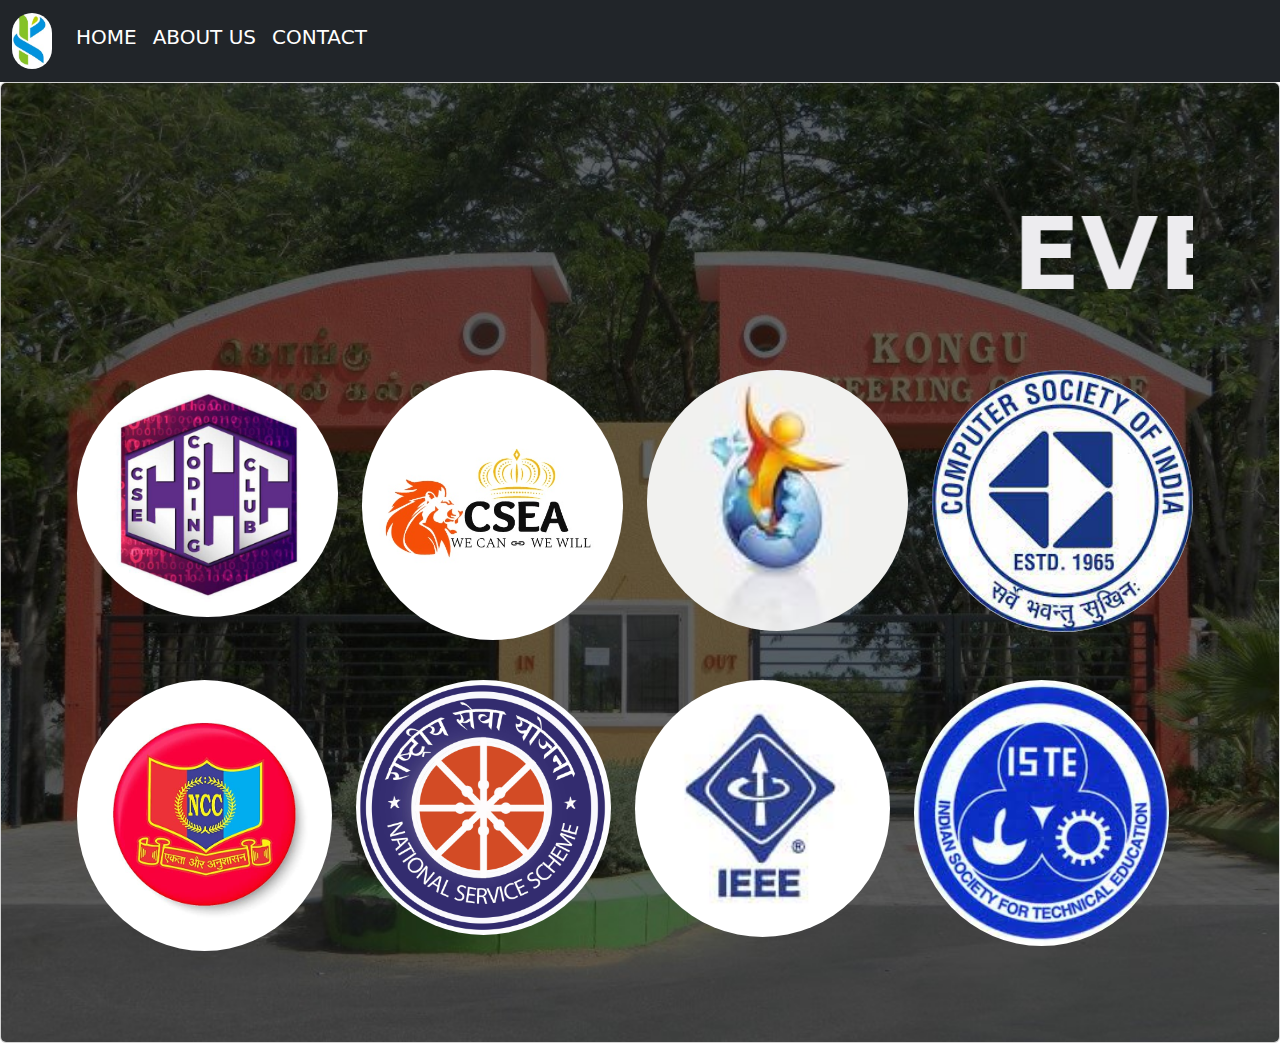
<file: hackbuzz/html/index.html>
<!DOCTYPE html>
<html lang="en">
<head>
  <title>EVENT ORGANISING MANAGEMENT</title>
  <meta charset="utf-8">
  <meta name="viewport" content="width=device-width, initial-scale=1">
  <link href="https://cdn.jsdelivr.net/npm/bootstrap@5.2.3/dist/css/bootstrap.min.css" rel="stylesheet">
  <script src="https://cdn.jsdelivr.net/npm/bootstrap@5.2.3/dist/js/bootstrap.bundle.min.js"></script>
</head>
<body>
    <nav class="navbar navbar-expand-sm navbar-dark bg-dark">
        <div class="container-fluid">
          <a class="navbar-brand" href="https://placement.kongu.edu/login">
            <img src="../images/logo.jpg" alt="Logo" style="width:40px;" class="rounded-pill">
          </a>
          <button class="navbar-toggler" type="button" data-bs-toggle="collapse" data-bs-target="#collapsibleNavbar">
            <span class="navbar-toggler-icon"></span>
          </button>
          <div class="collapse navbar-collapse" id="collapsibleNavbar">
            <ul class="navbar-nav me-auto">
              <li class="nav-item">
                <a class="nav-link" href="https://kongu.ac.in/index.php"  style="color:white;"><H5>HOME</H5></a>
              </li>
              <li class="nav-item">
                <a class="nav-link" href="https://kongu.ac.in/facilities.php" style="color:white;"><H5>ABOUT US</H5> </a>
              </li>
              <li class="nav-item">
                <a class="nav-link" href="https://kongu.ac.in/contact.php" style="color:white;"><H5>CONTACT</H5></a>
              </li>
            </ul>
          </div>
        </div>
        </div>
      </nav>
      <div class="card img-fixed" style="width:100%">
        
        <img class="card-img" src="../images/kongugate.jpg" alt="Card image" style="width:100%;height: 100%;">
        <div class="card-img-overlay">
      <div class="container m-5">
        <marquee behavior="scroll" width="100%" direction="left" height="0%" scrollamount="20">
          
          
        <h1 class="text-center my-5" style="color: rgb(237, 236, 239);font-size: 100px;"><b>EVENTS ORGANISING MANAGEMENT</b></h1></marquee>
        <div class="row">
          <div class="col-md-3 col-md-3 col-12">
            <a href="clubin.html">
              <img src="../images/ccc.jpg" class="card-img-top rounded-circle"  >
            </a>
            
            
          </div>
          <div class="col-md-3 col-md-3 col-12">
            <a href="clubin.html" >
              
              <img  src="../images/CSEA logo.jpg" class="card-img-top rounded-circle">
            </a>
            
            
            </div>
            
          <div class="col-md-3 col-md-3 col-12">
            <a href="clubin.html" >
              
              <img  src="../images/sdc.jpeg" class="card-img-top rounded-circle">
            </a>
          
          
          </div>
          <div class="col-md-3 col-md-3 col-12">
            <a href="clubin.html" >
              
              <img  src="../images/csi.jpeg" class="card-img-top rounded-circle">
              
            </a>
          
            
    
        
        <br>
        <br>
        <br>
      </div>
      
        <div class="row">
          <div class="col-md-3 col-md-3 col-12">
            <a href="clubin.html">
              
              <img  src="../images/ncc.jpg" class="card-img-top rounded-circle">
                  
            </a>
          
          </div>
          <div class="col-md-3 col-md-3 col-12">
            <a href="clubin.html" >
              
              <img  src="../images/nss.jpeg" class="card-img-top rounded-circle">
              
            </a>
            
            </div>
            
          <div class="col-md-3 col-md-3 col-12">
            <a href="clubin.html" >
              
              <img  src="../images/ieee.jpeg" class="card-img-top rounded-circle">
              
            </a>
            </div>
            
          
          <div class="col-md-3 col-md-3 col-12">
            <a href="clubin.html" >
              
              <img  src="../images/iste.jpeg" class="card-img-top rounded-circle">
              

            </a>
          
          </div>
        </div>
        </div>
        </div>
        </div>
      
      
</body>
</html>
</file>
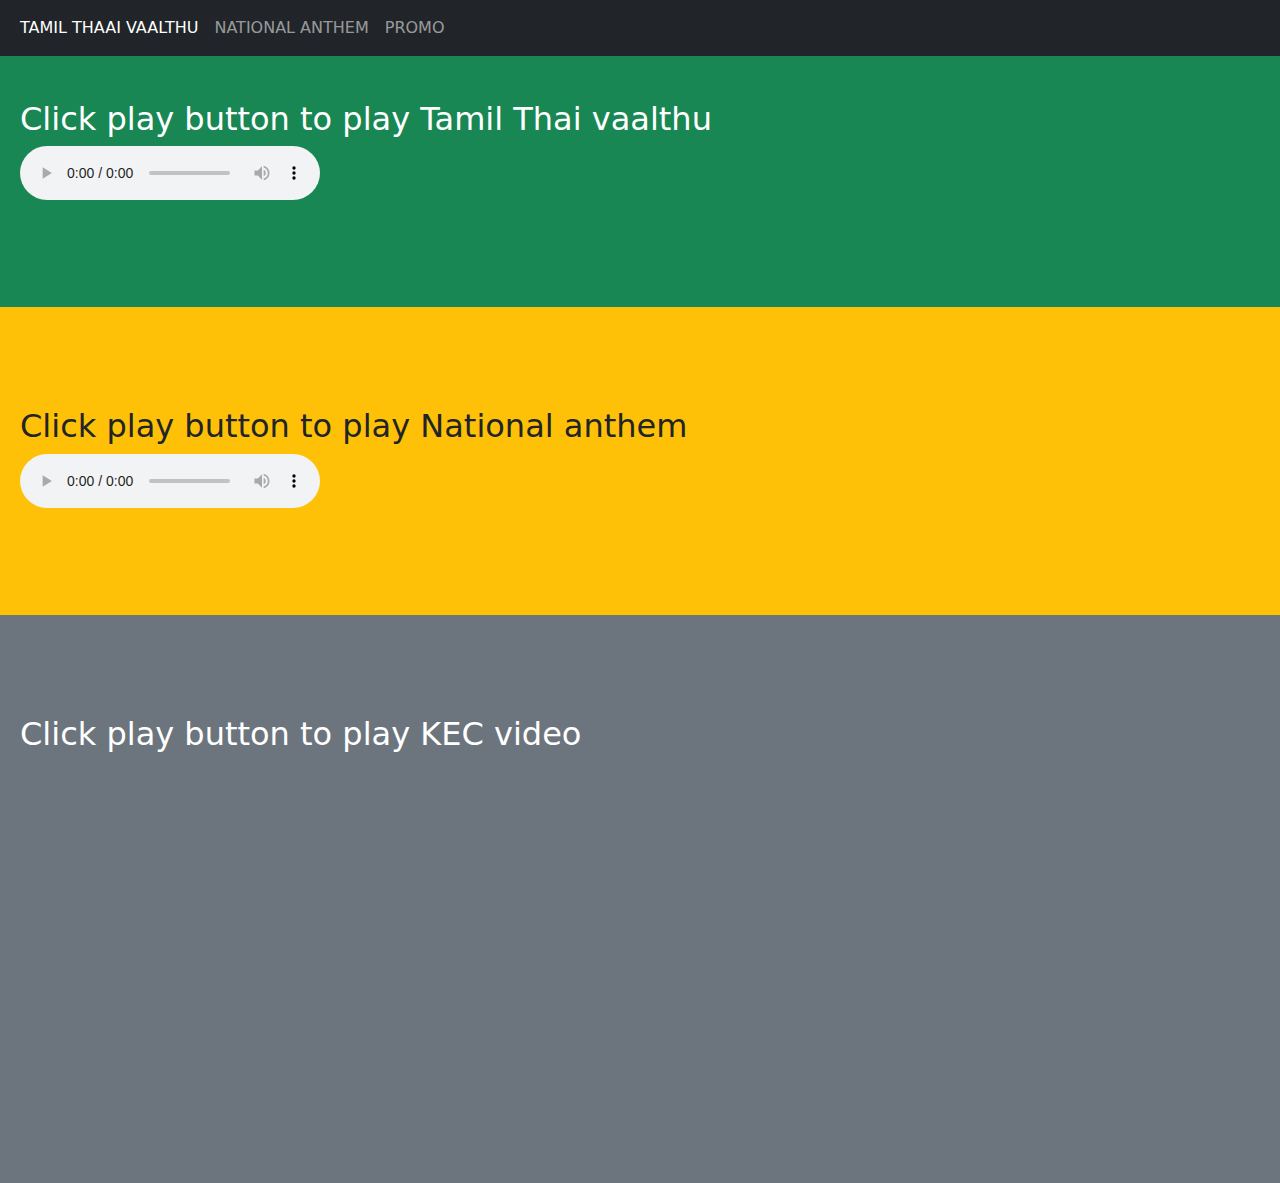
<file: hackbuzz/html/au&vi.html>
<!DOCTYPE html>
<html lang="en">
<head>
  <title>AUDIO AND VIDEO</title>
  <meta charset="utf-8">
  <meta name="viewport" content="width=device-width, initial-scale=1">
  <link href="https://cdn.jsdelivr.net/npm/bootstrap@5.2.3/dist/css/bootstrap.min.css" rel="stylesheet">
  <script src="https://cdn.jsdelivr.net/npm/bootstrap@5.2.3/dist/js/bootstrap.bundle.min.js"></script>
  <style>
  body {
      position: relative; 
  }
  </style>
</head>
<body data-bs-spy="scroll" data-bs-target=".navbar" data-bs-offset="50">

<nav class="navbar navbar-expand-sm bg-dark navbar-dark fixed-top">
  <div class="container-fluid">
    <ul class="navbar-nav">
      <li class="nav-item">
        <a class="nav-link" href="#section1">TAMIL THAAI VAALTHU</a>
      </li>
      <li class="nav-item">
        <a class="nav-link" href="#section2">NATIONAL ANTHEM</a>
      </li>
      <li class="nav-item">
        <a class="nav-link" href="#section3">PROMO</a>
      </li>
    </ul>
  </div>
</nav>

<div id="section1" class="container-fluid bg-success text-white" style="padding:100px 20px;">
    <h2>Click play button to play Tamil Thai vaalthu</h2>
    <audio src="C:\Users\Kavyasaravanan\Downloads\thamizh-thai-vazhthu.mp3" controls></audio> 
</div>
<div id="section2" class="container-fluid bg-warning" style="padding:100px 20px;">
    <h2>Click play button to play National anthem</h2>
    <audio src="C:\Users\Kavyasaravanan\Downloads\thamizh-thai-vazhthu.mp3" controls></audio> 
</div>

<div id="section3" class="container-fluid bg-secondary text-white" style="padding:100px 20px;">
    <h2>Click play button to play KEC video</h2>
    <iframe width="560" height="315" src="https://www.youtube.com/embed/0MvOm94RMvQ" title="YouTube video player" frameborder="0" allow="accelerometer; autoplay; clipboard-write; encrypted-media; gyroscope; picture-in-picture; web-share" allowfullscreen></iframe>
</div>

    

</body>
</html>
</file>
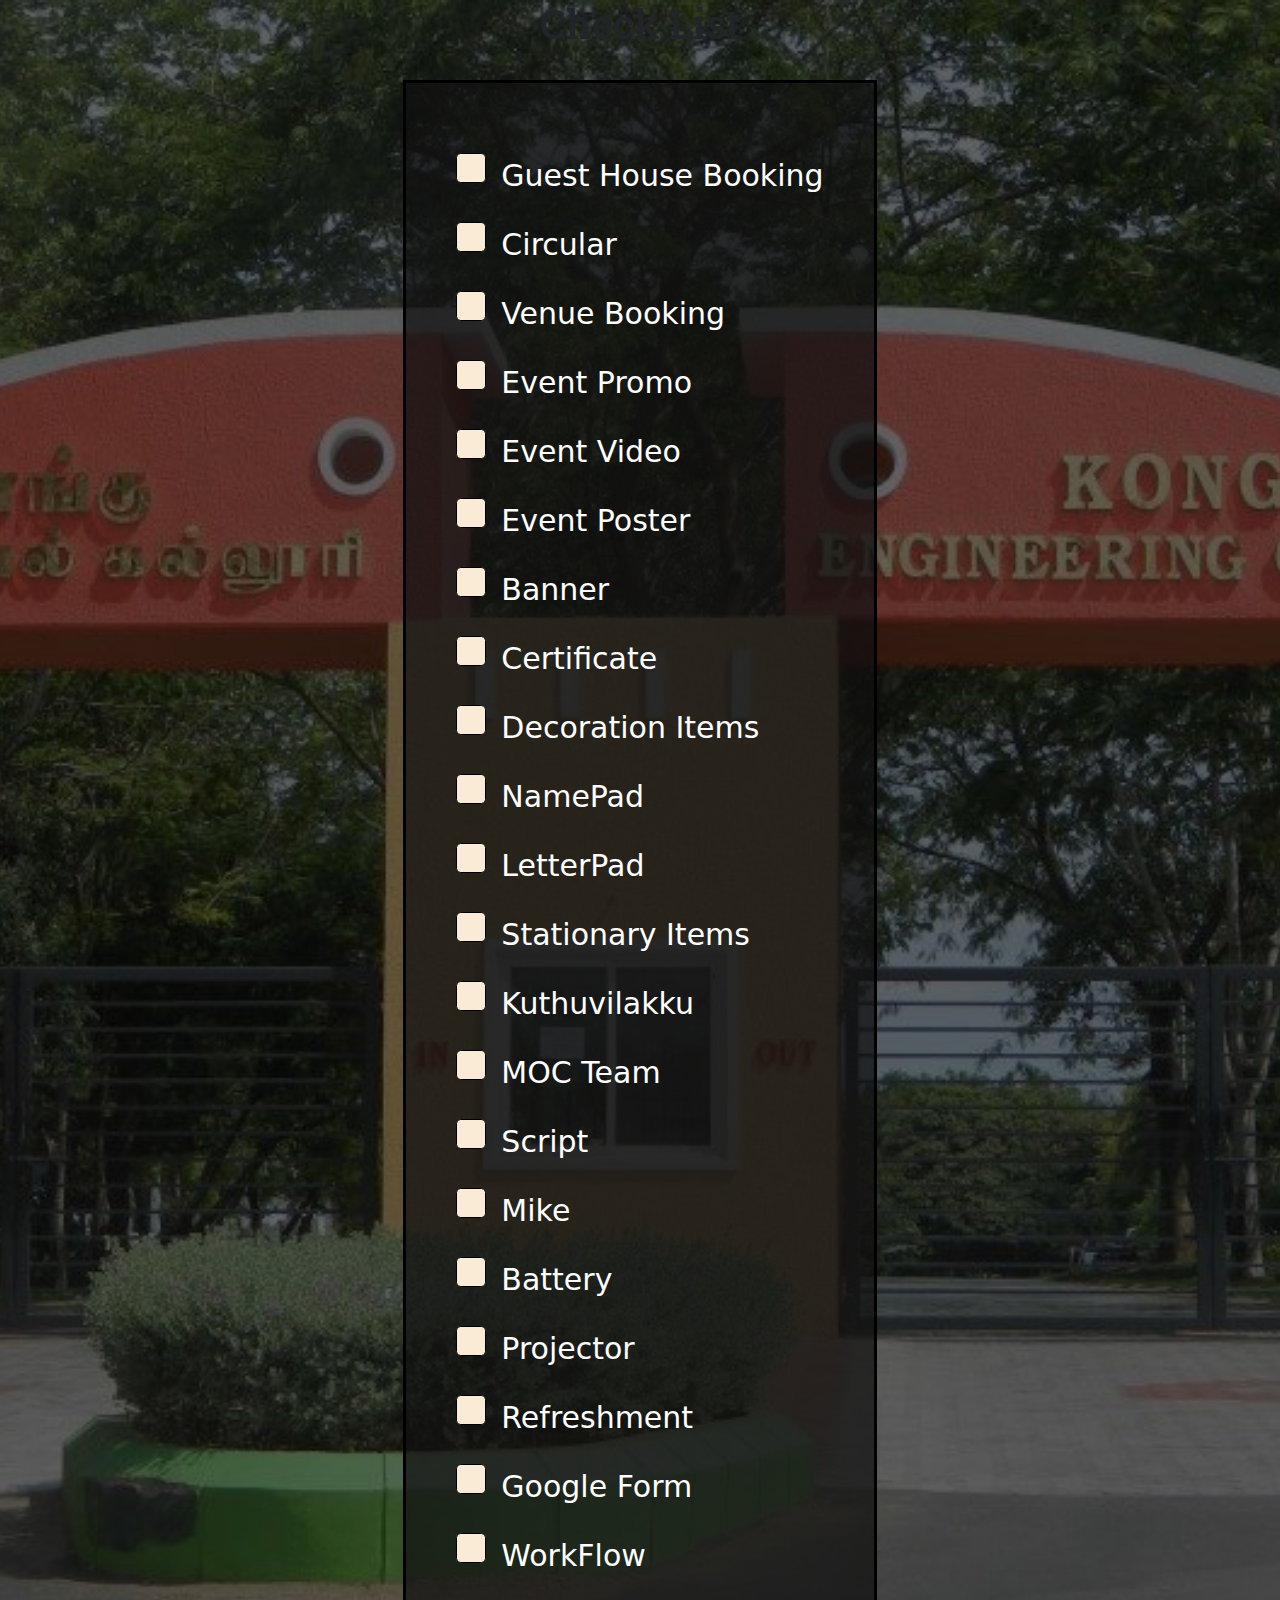
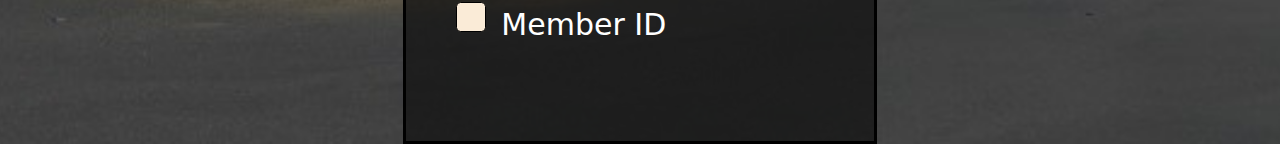
<file: hackbuzz/html/checklist.html>
<!DOCTYPE html>
<html>
    <head>
        <title>CheckList</title>
        <meta charset="utf-8">
  <meta name="viewport" content="width=device-width, initial-scale=1">
  <link href="https://cdn.jsdelivr.net/npm/bootstrap@5.2.3/dist/css/bootstrap.min.css" rel="stylesheet">
  <script src="https://cdn.jsdelivr.net/npm/bootstrap@5.2.3/dist/js/bootstrap.bundle.min.js"></script>
        <link rel="stylesheet" href="../css/Stylesheet.css">
    </head>
    <body>
        <h1>Check List</h1>
        <br>
        <center>
        <div class="center">
        <div class="check">
        <input type="checkbox" id="cb1">
        <label for="cb1">Guest House Booking</label>
        </div>
        <br>
        <div class="check">
        <input type="checkbox" id="cb2">
        <label for="cb2">Circular</label>
        </div>
        <br>
        <div class="check">
        <input type="checkbox" id="cb3">
        <label for="cb3">Venue Booking</label>
        </div>
        <br>
        <div class="check">
        <input type="checkbox" id="cb4">
        <label for="cb4">Event Promo</label>
        </div>
        <br>
        <div class="check">
        <input type="checkbox" id="cb5">
        <label for="cb5">Event Video</label>
        </div>
        <br>
        <div class="check">
        <input type="checkbox" id="cb6">
        <label for="cb6">Event Poster</label>
        </div>
        <br>
        <div class="check">
        <input type="checkbox" id="cb7">
        <label for="cb7">Banner</label>
        </div>
        <br>
        <div class="check">
        <input type="checkbox" id="cb8">
        <label for="cb8">Certificate</label>
        </div>
        <br>
        <div class="check">
        <input type="checkbox" id="cb9">
        <label for="cb9">Decoration Items</label>
        </div>
        <br>
        <div class="check">
        <input type="checkbox" id="cb10">
        <label for="cb10">NamePad</label>
        </div>
        <br>
        <div class="check">
        <input type="checkbox" id="cb11">
        <label for="cb11">LetterPad</label>
        </div>
        <br>
        <div class="check">
        <input type="checkbox" id="cb12">
        <label for="cb12">Stationary Items</label>
        </div>
        <br>
        <div class="check">
        <input type="checkbox" id="cb13">
        <label for="cb13">Kuthuvilakku</label>
        </div>
        <br>
        <div class="check">
        <input type="checkbox" id="cb14">
        <label for="cb14">MOC Team</label>
        </div>
        <br>
        <div class="check">
        <input type="checkbox" id="cb15">
        <label for="cb15">Script</label>
        </div>
        <br>
        <div class="check">
        <input type="checkbox" id="cb16">
        <label for="cb16">Mike</label>
        </div>
        <br>
        <div class="check">
        <input type="checkbox" id="cb17">
        <label for="cb17">Battery</label>
        </div>
        <br>
        <div class="check">
        <input type="checkbox" id="cb18">
        <label for="cb18">Projector</label>
        </div>
        <br>
        <div class="check">
        <input type="checkbox" id="cb19">
        <label for="cb19">Refreshment</label>
        </div>
        <br>
        <div class="check">
        <input type="checkbox" id="cb20">
        <label for="cb20">Google Form</label>
        </div>
        <br>
        <div class="check">
        <input type="checkbox" id="cb21">
        <label for="cb21">WorkFlow</label>
        </div>
        <br>
        <div class="check">
        <input type="checkbox" id="cb22">
        <label for="cb22">Member ID</label>
        </div>
        <br>
        </div>
        </div>
        </center>
</body>
</html>
</file>
<file: hackbuzz/css/Stylesheet.css>
@import url('https://fonts.googleapis.com/css2?family=Roboto+Slab:wght@500&display=swap');
*
{
    box-sizing: border-box;
}

body
{
    background-image: url(../images/kongugate.jpg);
    background-size: cover;
    background-position: center;
    align-items: center;
    justify-content: center;
}
h1
{
    font-family: 'Roboto Slab', serif;
    text-align: center;
}

.check
{
    display: flex;
    
}
.check label
{
    cursor: pointer;
    display: flex;
    font-size: 30px;
    color: white;
}
.check input[type='checkbox']
{
    cursor: pointer;
    opacity: 0;
    position: absolute;
}
.check label::before
{
    content: '';
    width: 1em;
    height: 1em;
    border-radius: .15em;
    margin-right: .5em;
    border: .05em solid black;
    background-color: antiquewhite;
    color: black;
}
.check label:hover::before,.check input[type='checkbox']:hover+label::before
{
    background-color: chartreuse;
}
.check input[type='checkbox']:focus+label::before
{
    box-shadow: 0 0 20px black;
}
.check input[type='checkbox']:checked+label::before
{
    content: '\002714';
    background-color: rgb(23, 218, 65);
    justify-content: center;
    align-items: center;
    color: white;
}
.center {
    padding: 70px 70px;
    border: 3px solid black; /* Added 'solid' to specify border style */
    text-align: center;
    bottom: 100px;
    right: 650px;
    left: 450px;
    height: min-content;
    width: fit-content;
    background-color: rgba(16, 15, 15, 0.7); /* Adjust the opacity (0.7 in this case) */
    padding-left: 50px;
    padding-right: 50px;
}
</file>
